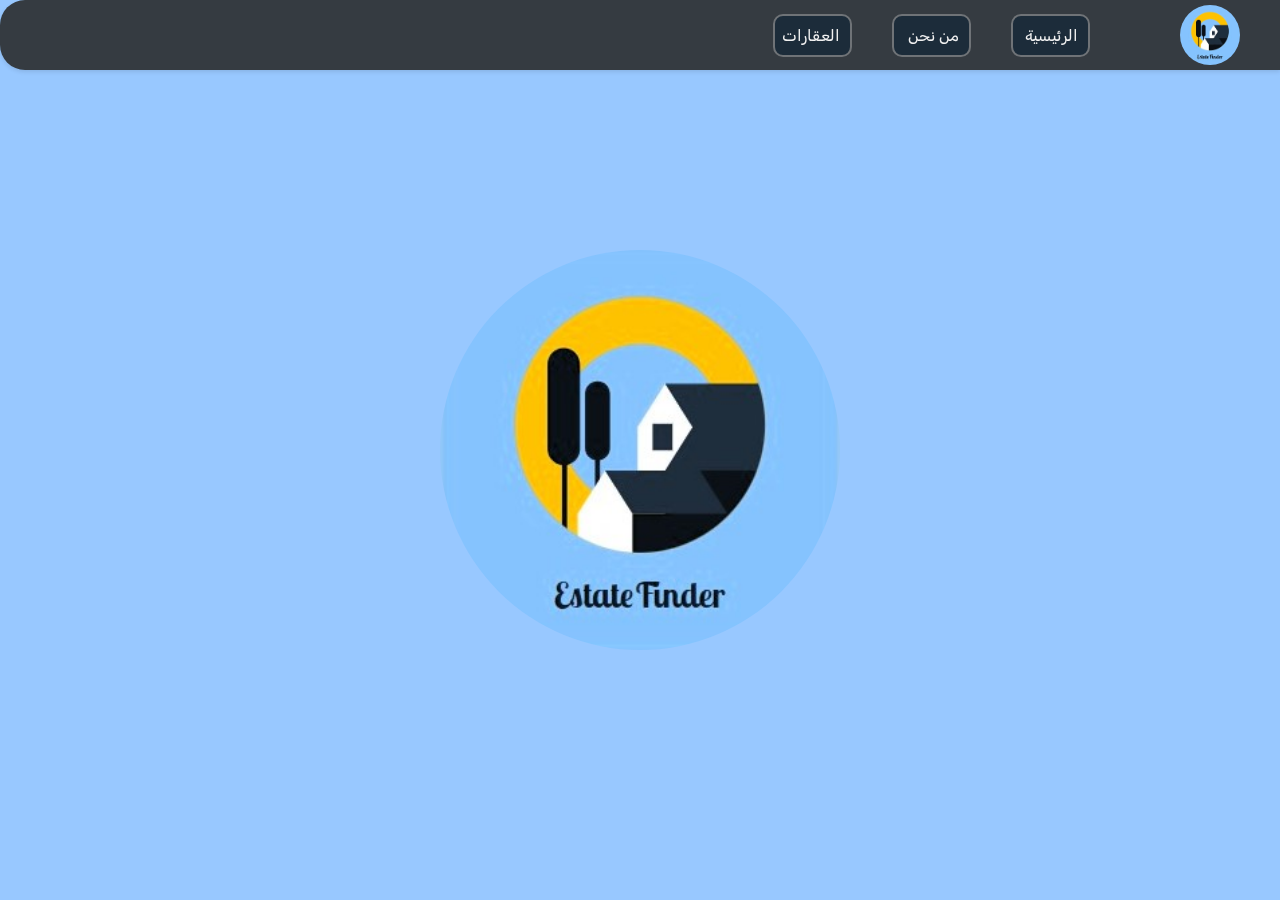
<file: index.html>
<!DOCTYPE html>
<html lang="ar" dir="rtl">
<head>
    <meta charset="UTF-8">
    <meta name="viewport" content="width=device-width, initial-scale=1.0">
    <link rel="icon" href="logo.jpg" type="image/png">
    <link rel="preconnect" href="https://fonts.googleapis.com">
    <link rel="preconnect" href="https://fonts.gstatic.com" crossorigin>
    <link href="https://fonts.googleapis.com/css2?family=Rubik:ital,wght@0,300..900;1,300..900&display=swap" rel="stylesheet">
    <link rel="stylesheet" href="styles.css">
    <title>Document</title>
</head>
<body>
    <nav class="navbar">
        <div class="part1">
            <img class="logo" src="logo.jpg">
        </div>
        <div class="part2">
            <a href="home.html">الرئيسية</a>
            <a href="aboutus.html">من نحن</a>
            <a href="properties.html">العقارات</a>
        </div>
    </nav>
    <img class="back" src="logo.jpg">
    <script src="java.js"></script>
</body>
</html>
</file>
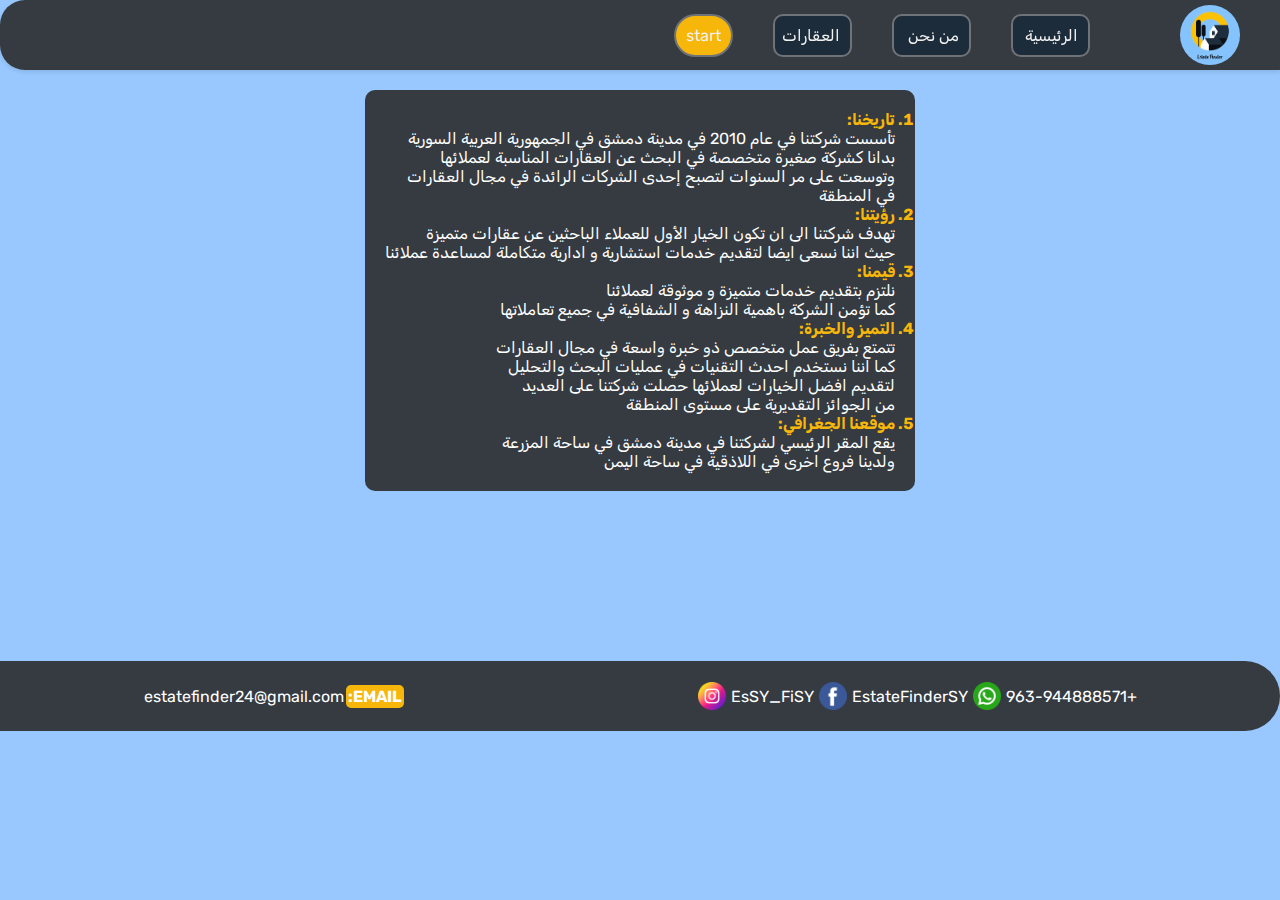
<file: aboutus.html>
<!DOCTYPE html>
<html lang="ar" dir="rtl">
<head>
    <meta charset="UTF-8">
    <meta name="viewport" content="width=device-width, initial-scale=1.0">
    <link rel="icon" href="logo.jpg" type="image/png">
    <link rel="preconnect" href="https://fonts.googleapis.com">
    <link rel="preconnect" href="https://fonts.gstatic.com" crossorigin>
    <link href="https://fonts.googleapis.com/css2?family=Rubik:ital,wght@0,300..900;1,300..900&display=swap" rel="stylesheet">
    <link rel="stylesheet" href="styles.css">
    <title>Document</title>
</head>
<body>
    <nav class="navbar">
        <div class="part1">
            <img class="logo" src="logo.jpg">
        </div>
        <div class="part2">
            <a href="home.html">الرئيسية</a>
            <a href="aboutus.html">من نحن</a>
            <a href="properties.html">العقارات</a>
            <a class="backbtn" href="index.html">start</a>
        </div>
    </nav>
    <section class="Body">
        <section class="info">
            <ul>
                <li>تاريخنا:</li>
                <p>تأسست شركتنا في عام 2010 في مدينة دمشق في الجمهورية العربية السورية<br> بدانا كشركة صغيرة متخصصة في البحث عن العقارات المناسبة لعملائها<br> وتوسعت على مر السنوات لتصبح إحدى الشركات الرائدة في مجال العقارات<br> في المنطقة </p>
                <li>رؤيتنا:</li>
                <p>تهدف شركتنا الى ان تكون الخيار الأول للعملاء الباحثين عن عقارات متميزة 
                    <br>حيث اننا نسعى ايضا لتقديم خدمات استشارية و ادارية متكاملة لمساعدة عملائنا
                </p>
                <li>قيمنا:</li>
                <p>نلتزم بتقديم خدمات متميزة و موثوقة لعملائنا 
                    <br>كما تؤمن الشركة باهمية النزاهة و الشفافية في جميع تعاملاتها 
                </p>
                <li>التميز والخبرة:</li>
                <p>تتمتع بفريق عمل متخصص ذو خبرة واسعة في مجال العقارات 
                    <br>كما اننا نستخدم احدث التقنيات في عمليات البحث والتحليل 
                    <br>لتقديم افضل الخيارات لعملائها حصلت شركتنا على العديد
                     <br>من الجوائز التقديرية على مستوى المنطقة 
                </p>
                <li>موقعنا الجغرافي:</li>
                <p>يقع المقر الرئيسي لشركتنا في مدينة دمشق في ساحة المزرعة 
                    <br>ولدينا فروع اخرى في اللاذقية في ساحة اليمن 
                </p>
            </ul>
        </section>
    </section>
    
    <section class="footer">
        <div class="end1">
            <p>+963-944888571</p>
            <img class="social" src="png/whatsapp.png">
            <p>EstateFinderSY</p>
            <img class="social" src="png/facebook.png">
            <p>EsSY_FiSY</p>
            <img class="social" src="png/instagram.png">
        </div>
        <div class="end2">
            <p style="font-weight: bold; background-color:#f7b70a ;
             padding: 2px; border-radius: 5px; margin: 2px; ">EMAIL:</p>
           <p>estatefinder24@gmail.com</p> 
        </div>
    </section>
    
    <script src="java.js"></script>
</body>
</html>
</file>
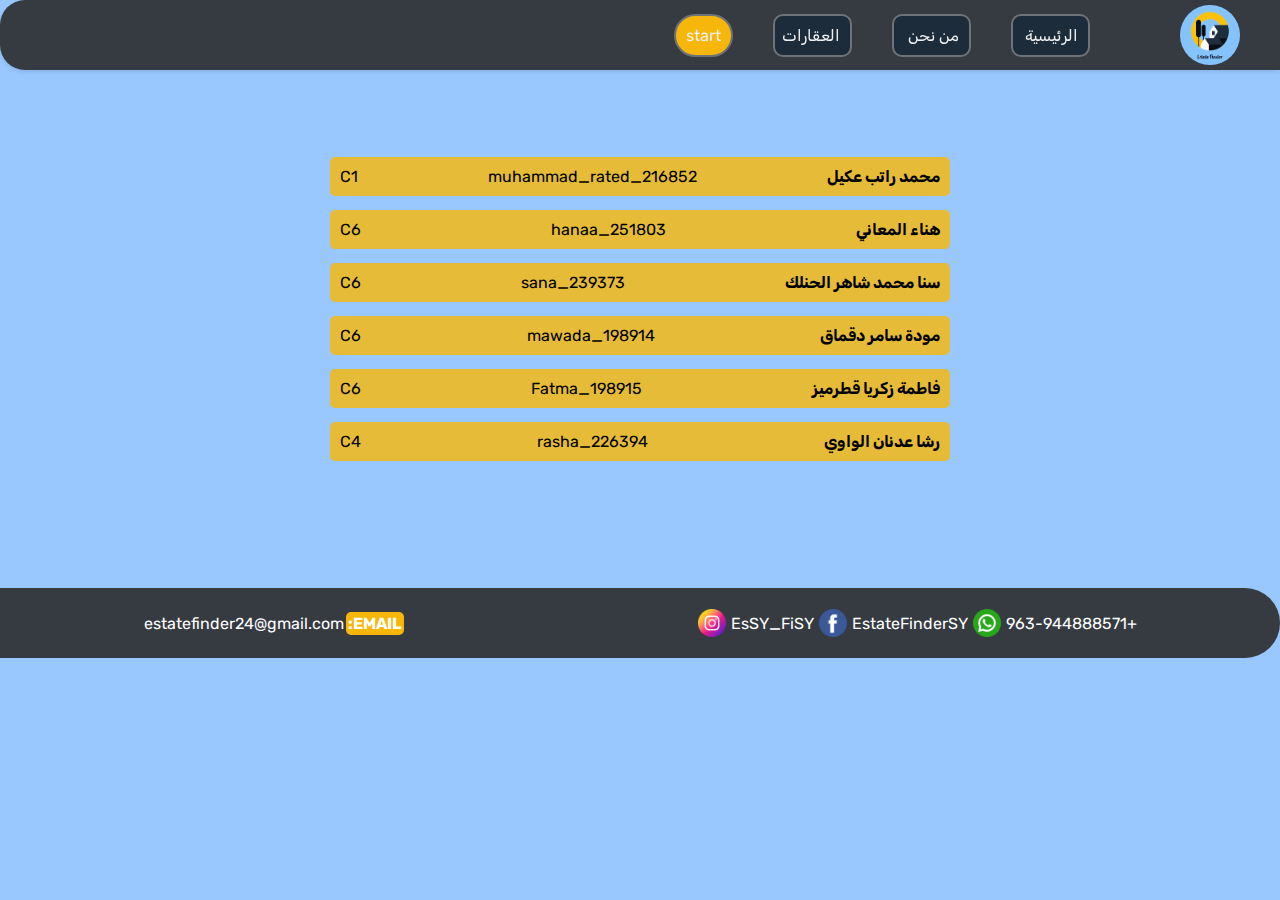
<file: home.html>
<!DOCTYPE html>
<html lang="ar" dir="rtl">
<head>
    <meta charset="UTF-8">
    <meta name="viewport" content="width=device-width, initial-scale=1.0">
    <link rel="icon" href="logo.jpg" type="image/png">
    <link rel="preconnect" href="https://fonts.googleapis.com">
    <link rel="preconnect" href="https://fonts.gstatic.com" crossorigin>
    <link href="https://fonts.googleapis.com/css2?family=Rubik:ital,wght@0,300..900;1,300..900&display=swap" rel="stylesheet">
    <link rel="stylesheet" href="styles.css">
    <title>Document</title>
</head>
<body>
    <nav class="navbar">
        <div class="part1">
            <img class="logo" src="logo.jpg">
        </div>
        <div class="part2">
            <a href="home.html">الرئيسية</a>
            <a href="aboutus.html">من نحن</a>
            <a href="properties.html">العقارات</a>
            <a class="backbtn" href="index.html">start</a>
        </div>
    </nav>
    <section class="student">
        <div class="name">
            <h4>محمد راتب عكيل </h4>
            <p>muhammad_rated_216852</p>
            <p>C1</p>
        </div>
        <div class="name1">
            <h4>هناء المعاني</h4>
            <p>hanaa_251803</p>
            <p>C6</p>
        </div>
        <div class="name2">
            <h4>سنا محمد شاهر الحنلك</h4>
            <p>sana_239373</p>
            <p>C6</p>
        </div>
        <div class="name3">
            <h4>مودة سامر دقماق</h4>
            <p>mawada_198914</p>
            <p>C6</p>
        </div>
        <div class="name4">
            <h4>فاطمة زكريا قطرميز</h4>
            <p>Fatma_198915</p>
            <p>C6</p>
        </div>
        <div class="name5">
            <h4>رشا عدنان الواوي</h4>
            <p>rasha_226394</p>
            <p>C4</p>
        </div>
    </section>
    <section class="footer">
        <div class="end1">
            <p>+963-944888571</p>
            <img class="social" src="png/whatsapp.png">
            <p>EstateFinderSY</p>
            <img class="social" src="png/facebook.png">
            <p>EsSY_FiSY</p>
            <img class="social" src="png/instagram.png">
        </div>
        <div class="end2">
            <p style="font-weight: bold; background-color:#f7b70a ;
             padding: 2px; border-radius: 5px; margin: 2px; ">EMAIL:</p>
           <p>estatefinder24@gmail.com</p> 
        </div>
    </section>
    
    <script src="java.js"></script>
</body>
</html>
</file>
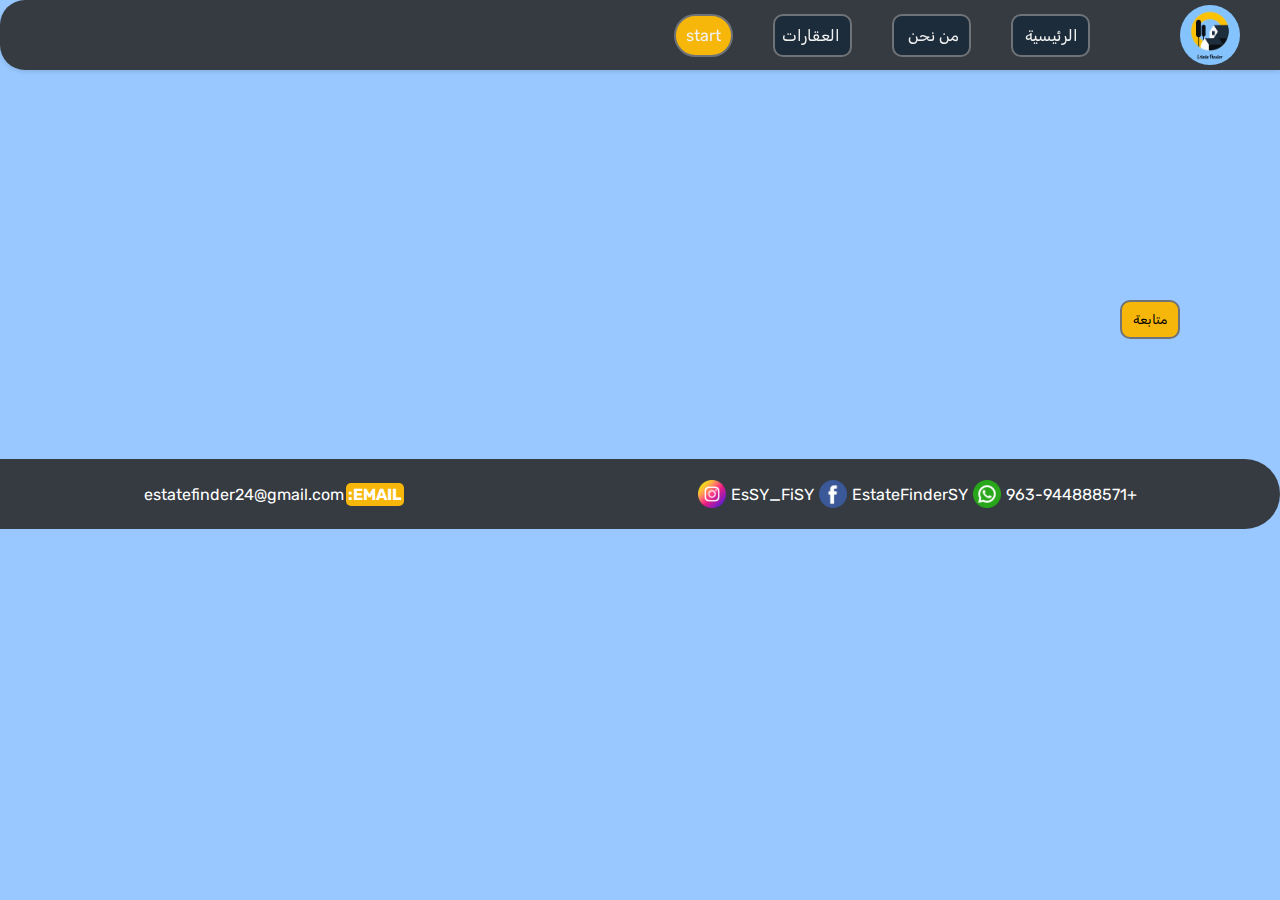
<file: properties.html>
<!DOCTYPE html>
<html lang="ar" dir="rtl">
<head>
    <meta charset="UTF-8">
    <meta name="viewport" content="width=device-width, initial-scale=1.0">
    <link rel="icon" href="logo.jpg" type="image/png">
    <link rel="preconnect" href="https://fonts.googleapis.com">
    <link rel="preconnect" href="https://fonts.gstatic.com" crossorigin>
    <link href="https://fonts.googleapis.com/css2?family=Rubik:ital,wght@0,300..900;1,300..900&display=swap" rel="stylesheet">
    <link rel="stylesheet" href="styles.css">
    <script src="https://ajax.googleapis.com/ajax/libs/jquery/3.5.1/jquery.min.js"></script>
    <title>Document</title>
</head>
<body>
    <nav class="navbar">
        <div class="part1">
            <img class="logo" src="logo.jpg">
        </div>
        <div class="part2">
            <a href="home.html">الرئيسية</a>
            <a href="aboutus.html">من نحن</a>
            <a href="properties.html">العقارات</a>
            <a class="backbtn" href="index.html">start</a>
        </div>
    </nav>
    <section class="formm">
         <div id="form-modal" class="modal" style="display: none;">
           <div class="modal-content"> 
               <span class="close-button" onclick="hideForm()">&times;</span> 
               <form id="myForm" onsubmit="return validateForm()">
                    <input type="text" id="name" name="name" placeholder="الاسم الكامل" pattern="[أ-ي\s]*" title="الرجاء إدخال الاسم باللغة العربية" required><br> 
                    <input type="text" id="id" name="id" placeholder="رقم الهوية" pattern="\d{11}" title="يجب أن يتكون رقم الهوية من 11 رقم" required><br> 
                    <input type="date" id="date-of-birth" name="birthDate" required><br> 
                    <input type="tel" id="phone" name="phone" placeholder="رقم الهاتف المحمول" pattern="(099|090)\d{7}" title="يجب أن يبدأ الرقم بـ 099 أو 090 وأن يتكون من 11 رقم" required><br> 
                    <input type="email" id="email" name="email" placeholder="example@gmail.com" required><br> 
                    <input type="submit" value="إرسال"> 
                   </form> 
               </div> 
           </div> 
           <button  class="go" onclick="showForm()">متابعة</button>
    </section>
    <section class="footer">
        <div class="end1">
            <p>+963-944888571</p>
            <img class="social" src="png/whatsapp.png">
            <p>EstateFinderSY</p>
            <img class="social" src="png/facebook.png">
            <p>EsSY_FiSY</p>
            <img class="social" src="png/instagram.png">
        </div>
        <div class="end2">
            <p style="font-weight: bold; background-color:#f7b70a ;
             padding: 2px; border-radius: 5px; margin: 2px; ">EMAIL:</p>
           <p>estatefinder24@gmail.com</p> 
        </div>
    </section>
    <script src="java.js"></script>
</body>
</html>
</file>
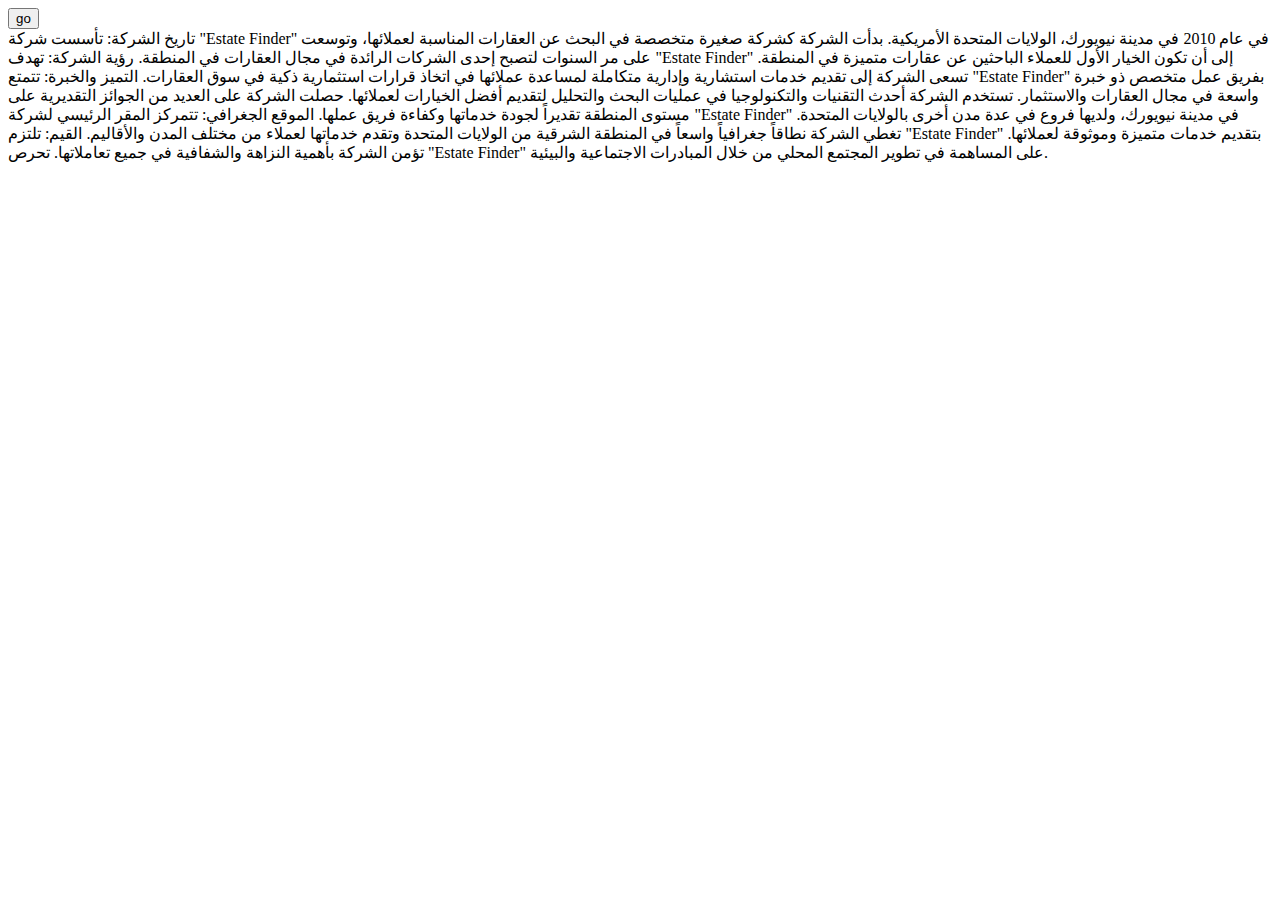
<file: test.html>
<!DOCTYPE html>
<html lang="en">
<head>
    <meta charset="UTF-8">
    <meta name="viewport" content="width=device-width, initial-scale=1.0">
    <title>Document</title>
</head>
<body>
    <section class="formm">
         <button onclick="showForm()">go</button>
          <div id="form-modal" class="modal" style="display: none;">
            <div class="modal-content"> 
                <span class="close-button" onclick="hideForm()">&times;</span> 
                <form id="myForm" onsubmit="return validateForm()">
                     <input type="text" id="name" name="name" placeholder="الاسم الكامل" pattern="[أ-ي\s]*" title="الرجاء إدخال الاسم باللغة العربية" required><br> 
                     <input type="text" id="id" name="id" placeholder="رقم الهوية" pattern="\d{11}" title="يجب أن يتكون رقم الهوية من 11 رقم" required><br> 
                     <input type="date" id="date-of-birth" name="birthDate" required><br> 
                     <input type="tel" id="phone" name="phone" placeholder="رقم الهاتف المحمول" pattern="(099|090)\d{7}" title="يجب أن يبدأ الرقم بـ 099 أو 090 وأن يتكون من 11 رقم" required><br> 
                     <input type="email" id="email" name="email" placeholder="example@gmail.com" required><br> 
                     <input type="submit" value="إرسال"> 
                    </form> 
                </div> 
            </div> 
        </section> 
    <script> function showForm() 
    { document.getElementById("form-modal").style.display = "block"; } 
    function hideForm() { document.getElementById("form-modal").style.display = "none"; } 
    function validateForm() 
    { var nameInput = document.getElementById("name");
     var idInput = document.getElementById("id");
    var phoneInput = document.getElementById("phone"); 
    if (!nameInput.checkValidity() || !idInput.checkValidity() || !phoneInput.checkValidity()) 
    { alert("الرجاء تصحيح المدخلات غير الصحيحة"); return false; } return true; } 
    </script>
</body>
</html>
تاريخ الشركة:

تأسست شركة "Estate Finder" في عام 2010 في مدينة نيويورك، الولايات المتحدة الأمريكية.
بدأت الشركة كشركة صغيرة متخصصة في البحث عن العقارات المناسبة لعملائها، وتوسعت على مر السنوات لتصبح إحدى الشركات الرائدة في مجال العقارات في المنطقة.
رؤية الشركة:

تهدف "Estate Finder" إلى أن تكون الخيار الأول للعملاء الباحثين عن عقارات متميزة في المنطقة.
تسعى الشركة إلى تقديم خدمات استشارية وإدارية متكاملة لمساعدة عملائها في اتخاذ قرارات استثمارية ذكية في سوق العقارات.
التميز والخبرة:

تتمتع "Estate Finder" بفريق عمل متخصص ذو خبرة واسعة في مجال العقارات والاستثمار.
تستخدم الشركة أحدث التقنيات والتكنولوجيا في عمليات البحث والتحليل لتقديم أفضل الخيارات لعملائها.
حصلت الشركة على العديد من الجوائز التقديرية على مستوى المنطقة تقديراً لجودة خدماتها وكفاءة فريق عملها.
الموقع الجغرافي:

تتمركز المقر الرئيسي لشركة "Estate Finder" في مدينة نيويورك، ولديها فروع في عدة مدن أخرى بالولايات المتحدة.
تغطي الشركة نطاقاً جغرافياً واسعاً في المنطقة الشرقية من الولايات المتحدة وتقدم خدماتها لعملاء من مختلف المدن والأقاليم.
القيم:

تلتزم "Estate Finder" بتقديم خدمات متميزة وموثوقة لعملائها.
تؤمن الشركة بأهمية النزاهة والشفافية في جميع تعاملاتها.
تحرص "Estate Finder" على المساهمة في تطوير المجتمع المحلي من خلال المبادرات الاجتماعية والبيئية.
</file>
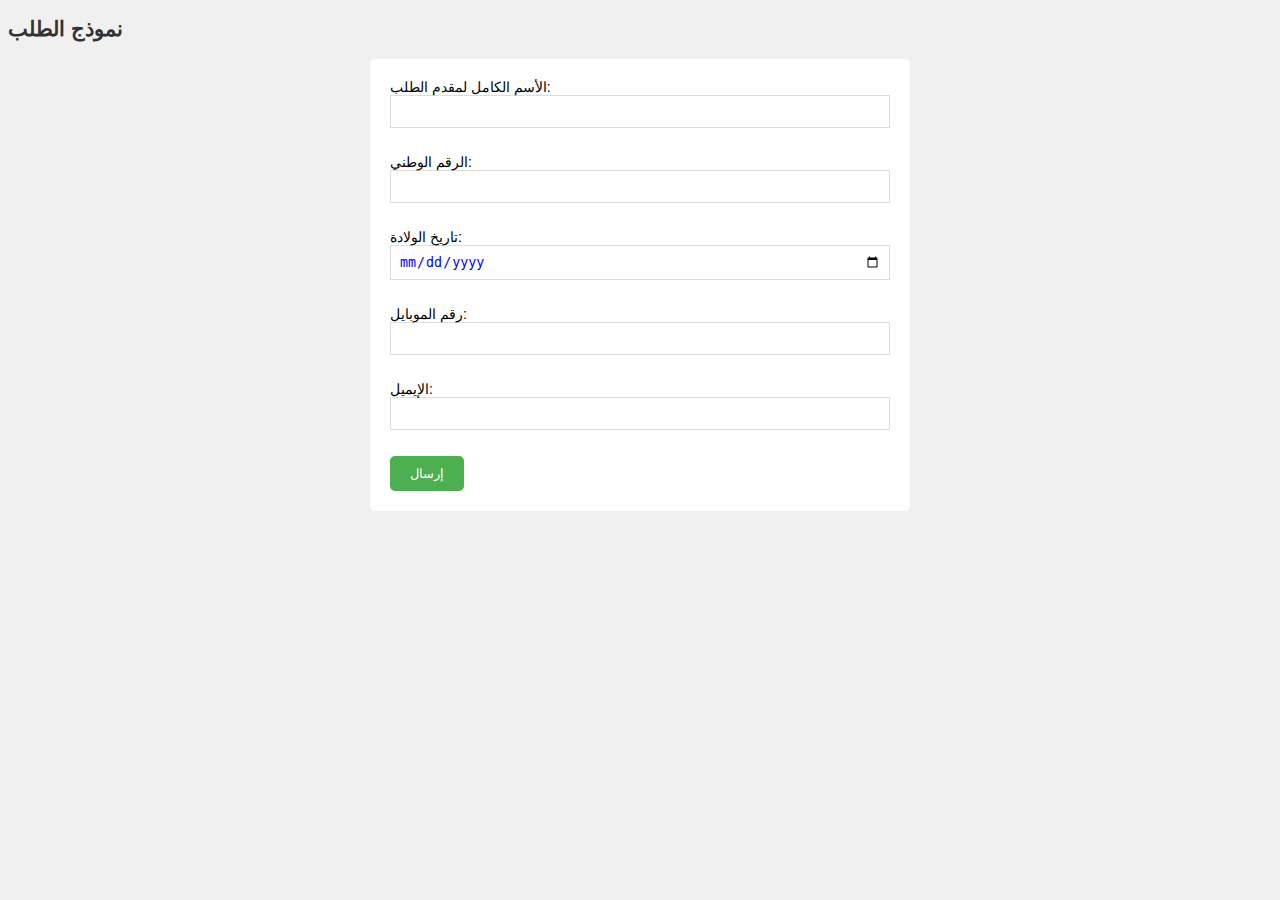
<file: Untitled-1.html>
<!DOCTYPE html>
<html>
<head>
<style>
body {
  font-family: Arial, sans-serif;
  font-size: 14px;
  background-color: #f0f0f0;
}

h2 {
  color: #333;
}

form {
  background-color: #fff;
  padding: 20px;
  border-radius: 5px;
  max-width: 500px;
  margin: auto;
}

input[type=text], input[type=date], input[type=tel], input[type=email] {
  display: block;
  box-sizing: border-box;
  width: 100%;
  padding: 8px;
  border: 1px solid #ddd;
  margin-bottom: 10px;
  color: blue;
}

input[type=submit] {
  background-color: #4CAF50;
  color: white;
  padding: 10px 20px;
  border: none;
  border-radius: 5px;
  cursor: pointer;
}

input[type=submit]:hover {
  background-color: #45a049;
}
</style>
<script src="https://ajax.googleapis.com/ajax/libs/jquery/3.5.1/jquery.min.js"></script>
</head>
<body>

<h2>نموذج الطلب</h2>

<form id="myForm">
  الأسم الكامل لمقدم الطلب: <input type="text" id="name" name="name" pattern="[أ-ي\s]*"><br>
  الرقم الوطني: <input type="text" id="nationalId" name="nationalId" pattern="\d{11}"><br>
  تاريخ الولادة: <input type="date" id="dob" name="dob"><br>
  رقم الموبايل: <input type="tel" id="phone" name="phone" pattern="(0944|0994|0960|0933|0932|0931|0930)\d{6}"><br>
  الإيميل: <input type="email" id="email" name="email"><br>
  <input type="submit" value="إرسال">
</form>

<script>
$(document).ready(function(){
  $("#myForm").on("submit", function(event){
    event.preventDefault();

    
  });
});
</script>

</body>
</html>
</file>
<file: styles.css>
*{
    margin: 0;
    padding: 0;
}
body{
    font-family: "Rubik";
    background-color: rgb(152, 200, 255);
    background-position: center center;
    background-size: cover;
    background-repeat: no-repeat;
    cursor: default;
}
.back {
    position: fixed;
    top: 50%;
    left: 50%;
    transform: translate(-50%, -50%);
    width: 400px;
    height: 400px;
    z-index: -1;
    border-radius: 200px;
}
.navbar{
    width: 100vw;
    height: 70px;
    background-color: rgb(53, 59, 65);
    border-top-left-radius: 25px;
    border-bottom-left-radius: 25px;
    display: flex;
    flex-direction: row;
    justify-content: stretch;
    transition: background-color 0.3s, box-shadow 0.3s;
    box-shadow: 0 1 8px rgba(255, 245, 238, 0.747);
}
.navbar,.fixed {
    position: fixed;
    top: 0;
    left: 0;
    z-index: 999;
    background-color: rgb(53, 59, 65);
    box-shadow: 0 2px 4px rgba(0, 0, 0, 0.1);
    margin-bottom: 100px;
}
.part1{
    display: flex;
    align-items: center;
}
.logo{
    width: 60px;
    height: 60px;
    margin-left: 70px;
    margin-right: 40px;
    border-radius: 30px;
}
.part2{
    display: flex;
    align-items: center;
}
a{
    margin: 20px;
    padding: 10px;
    width: 55px;
    text-decoration: none;
    color: rgb(241, 241, 241);
    background-color: rgb(28, 44, 58);
    border: 2px solid rgb(111, 115, 119);
    border-radius: 10px; 
}
a:hover{
    box-shadow: 0px 2px 3px rgb(255, 255, 255);
    background-color: rgb(37, 59, 78);
    
}
.backbtn{
    padding: 10px;
    width: auto;
    border-radius: 50px;
    background-color: rgb(247, 183, 10);
}
.backbtn:hover{
    background-color: rgba(247, 184, 10, 0.774);
    box-shadow: 0 2px 3px rgb(233, 7, 7);
}
.student{
    margin-top: 150px;
    display: flex;
    justify-content: center;
    align-items: center;
    flex-direction: column;
}
.name,.name1,.name2,
.name3,.name4,.name5{
    display: flex;
    flex-direction: row;
    justify-content:space-between;
    width: 600px;
    background-color: rgba(247, 184, 10, 0.815);
    margin: 7px;
    padding: 10px;
    border-radius: 5px;
}
.name:hover,
.name1:hover,
.name2:hover,
.name3:hover,
.name4:hover,
.name5:hover {
  transform: scale(1.1);
  transition: transform 0.3s ease-in-out;
  cursor: pointer;
}
.footer{
    margin-top: 120px;
    display: flex;
    flex-direction: row;
    justify-content: space-around;
    height: 70px;
    background-color: rgb(53, 59, 65);
    border-top-right-radius: 50px;
    border-bottom-right-radius: 50px;
    color: white;
}
.end1,.end2{
    display: flex;
    flex-direction: row;
    align-items: center;
    justify-content: space-between;
}
.social:hover{
    transform: scale(1.1);
  transition: transform 0.3s ease-in-out;
  cursor: pointer;
}
.social{
    width: 28px;
    height: 28px;
    margin: 5px;
}
.Body{
    width: 100%;
    height: 100%;
    display: flex;
    align-items: center;
    justify-content: center;
}
.info{
    width: 100vw;
    height:max-content;
    margin-top: 90px;
    margin-bottom: 50px;
    display: flex;
    flex-direction: column;
    flex-basis: content;
    align-items: center;
    justify-content: space-evenly;
    border-radius: 15px;
    background-color:rgb(53, 59, 65);
    border-radius: 10px;
    color: white;
    width: 600px;
    padding: 20px;
}
li{
    font-weight: bold;
    color: rgb(247, 183, 10);
    list-style-type: decimal;
}
.formm{
    margin: 100px;
    width: max-content;
    display: flex;
    justify-content: center;
    align-items: center;
    flex-direction: column;
}
.go{
    margin-top: 200px;
    border: none;
    padding: 10px;
    width: 60px;
    background-color:  rgb(247, 183, 10);
    border: 2px solid rgb(111, 115, 119);
    border-radius: 10px;
    font-family: Rubik;
}
.go:hover{
    background-color: rgba(247, 184, 10, 0.774);
    box-shadow: 0px 2px 3px rgb(255, 255, 255);
}
form {
  background-color: #fff;
  padding: 20px;
  margin-top: 150px;
  border-radius: 5px;
  max-width: 500px;
  top: 10%;
  left: 50%;
  display: flex;
  flex-direction: column;
}
input[type=text], input[type=date], input[type=tel], input[type=email] {
  display: block;
  box-sizing: border-box;
  width: 100%;
  padding: 8px;
  border: 1px solid #ddd;
  margin-bottom: 10px;
  color: black;
}
input[type=submit] {
  background-color: rgb(247, 183, 10);
  color: white;
  padding: 10px 20px;
  border: none;
  border-radius: 5px;
  cursor: pointer;
}
input[type=submit]:hover {
  background-color: rgba(247, 184, 10, 0.774);
}
</file>
